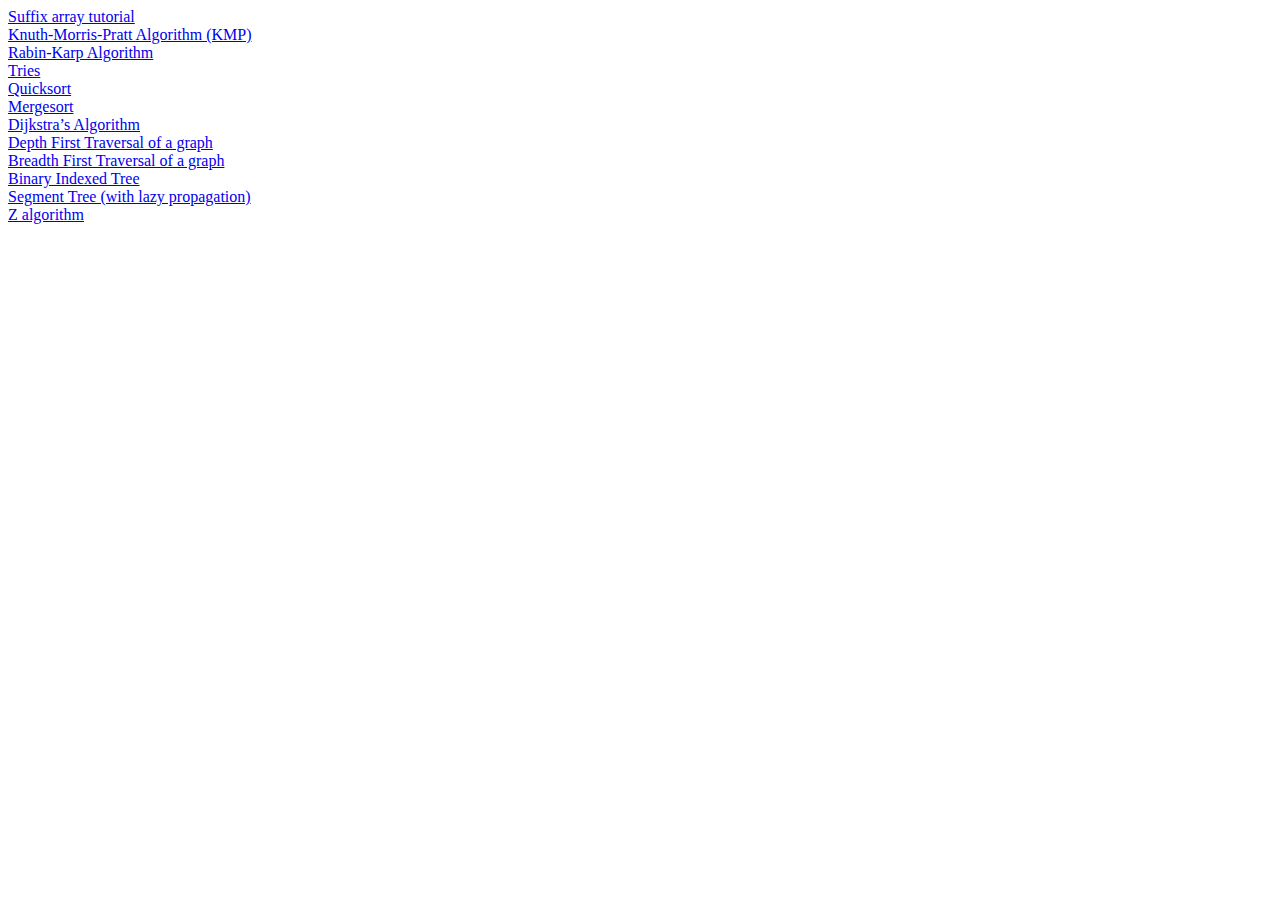
<file: Tutorial.html>
<!DOCTYPE html>
<html>
<body>

<a href="http://web.stanford.edu/class/cs97si/suffix-array.pdf">Suffix array tutorial</a>
<br>
<a href="https://www.topcoder.com/community/data-science/data-science-tutorials/introduction-to-string-searching-algorithms/">Knuth-Morris-Pratt Algorithm (KMP)</a>
<br>
<a href="http://help.topcoder.com/data-science/competing-in-algorithm-challenges/algorithm-tutorials/introduction-to-string-searching-algorithms/">Rabin-Karp Algorithm</a>
<br>
<a href="http://threads-iiith.quora.com/Tutorial-on-Trie-and-example-problems">Tries</a>
<br>
<a href="http://help.topcoder.com/data-science/competing-in-algorithm-challenges/algorithm-tutorials/sorting/">Quicksort</a>
<br>
<a href="http://help.topcoder.com/data-science/competing-in-algorithm-challenges/algorithm-tutorials/sorting/">Mergesort</a>
<br>
<a href="http://e-maxx.ru/algo/dijkstra_sparse">Dijkstra’s Algorithm</a>
<br>
<a href="http://www.geeksforgeeks.org/depth-first-traversal-for-a-graph/">Depth First Traversal of a graph</a>
<br>
<a href="http://www.geeksforgeeks.org/breadth-first-traversal-for-a-graph/">Breadth First Traversal of a graph </a>
<br>
<a href="http://codeforces.com/blog/entry/619">Binary Indexed Tree</a>
<br>
<a href="http://discuss.codechef.com/questions/38770/lazy-propagation">Segment Tree (with lazy propagation)</a>
<br>
<a href="https://www.cs.umd.edu/class/fall2011/cmsc858s/Lec02-zalg.pdf">Z algorithm</a>

</body>
</html>
</file>
